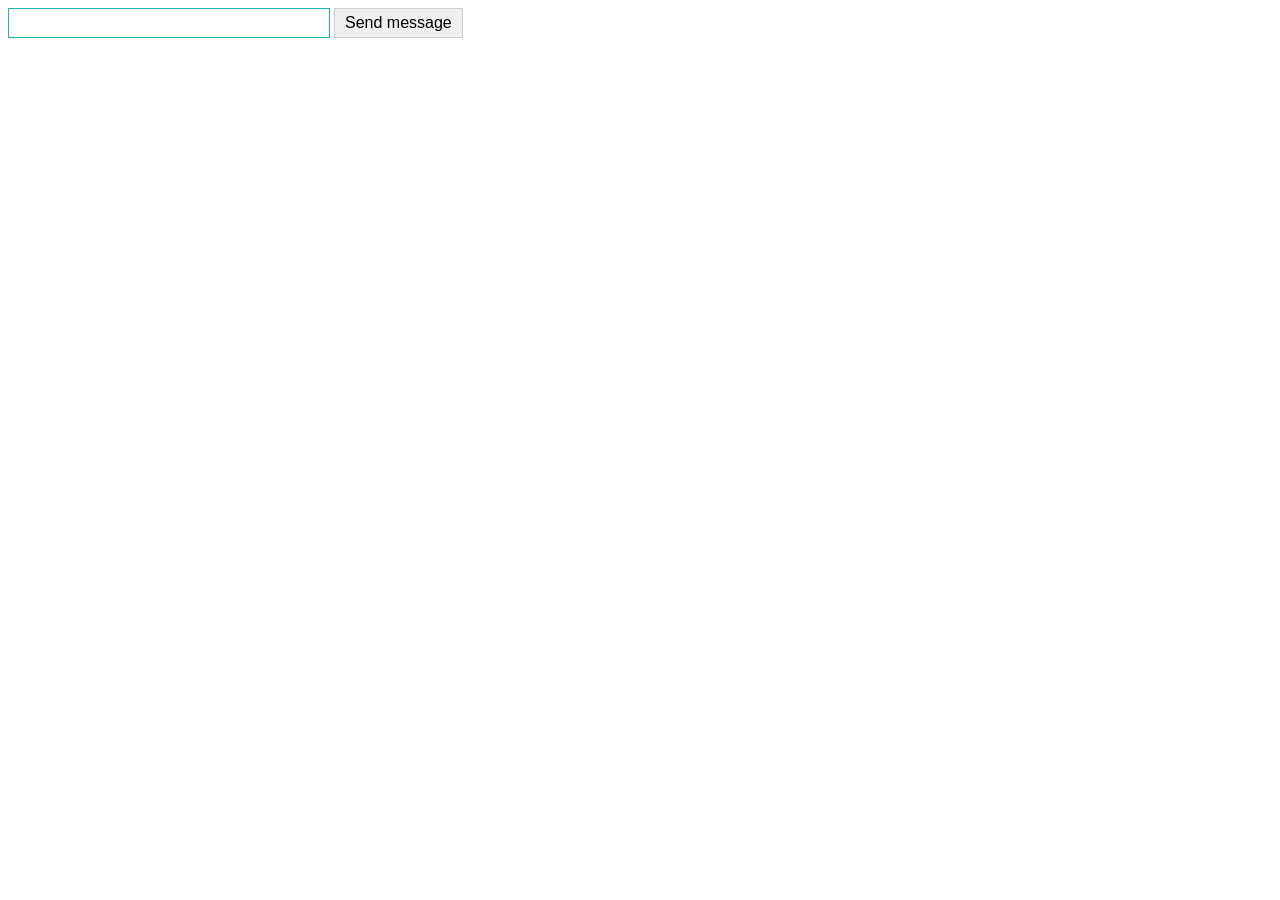
<file: module04/chat/index.html>
<!DOCTYPE html>
<html>
  <head>
    <meta http-equiv="Content-Type" content="text/html; charset=utf-8" />
    <link rel="shortcut icon" href="favicon.ico" type="image/x-icon" />
    <link rel="stylesheet" href="main.css" />
  </head>

  <body>
    <form id="formChat">
      <input type="text" id="textField" />
      <button type="submit">Send message</button>
    </form>
    <div id="subscribe"></div>
    <script src="main.js"></script>
  </body>
</html>
</file>
<file: module04/chat/main.css>
input[type=text] {
  width: 300px;
  border: 1px solid lightseagreen;
  padding: 5px 10px;
  color: darkred;
  font-size: 16px;
  font-family: 'Cambria', 'Cochin', 'Georgia', 'Times', 'Times New Roman', serif;
}

button {
  border: 1px solid #ccc;
  padding: 5px 10px;
  font-size: 16px;
}

#subscribe {
  color: darkblue;
  font-size: 14px;
  font-family: 'Courier New', 'Courier', monospace;
  margin-top: 20px;
}
</file>
